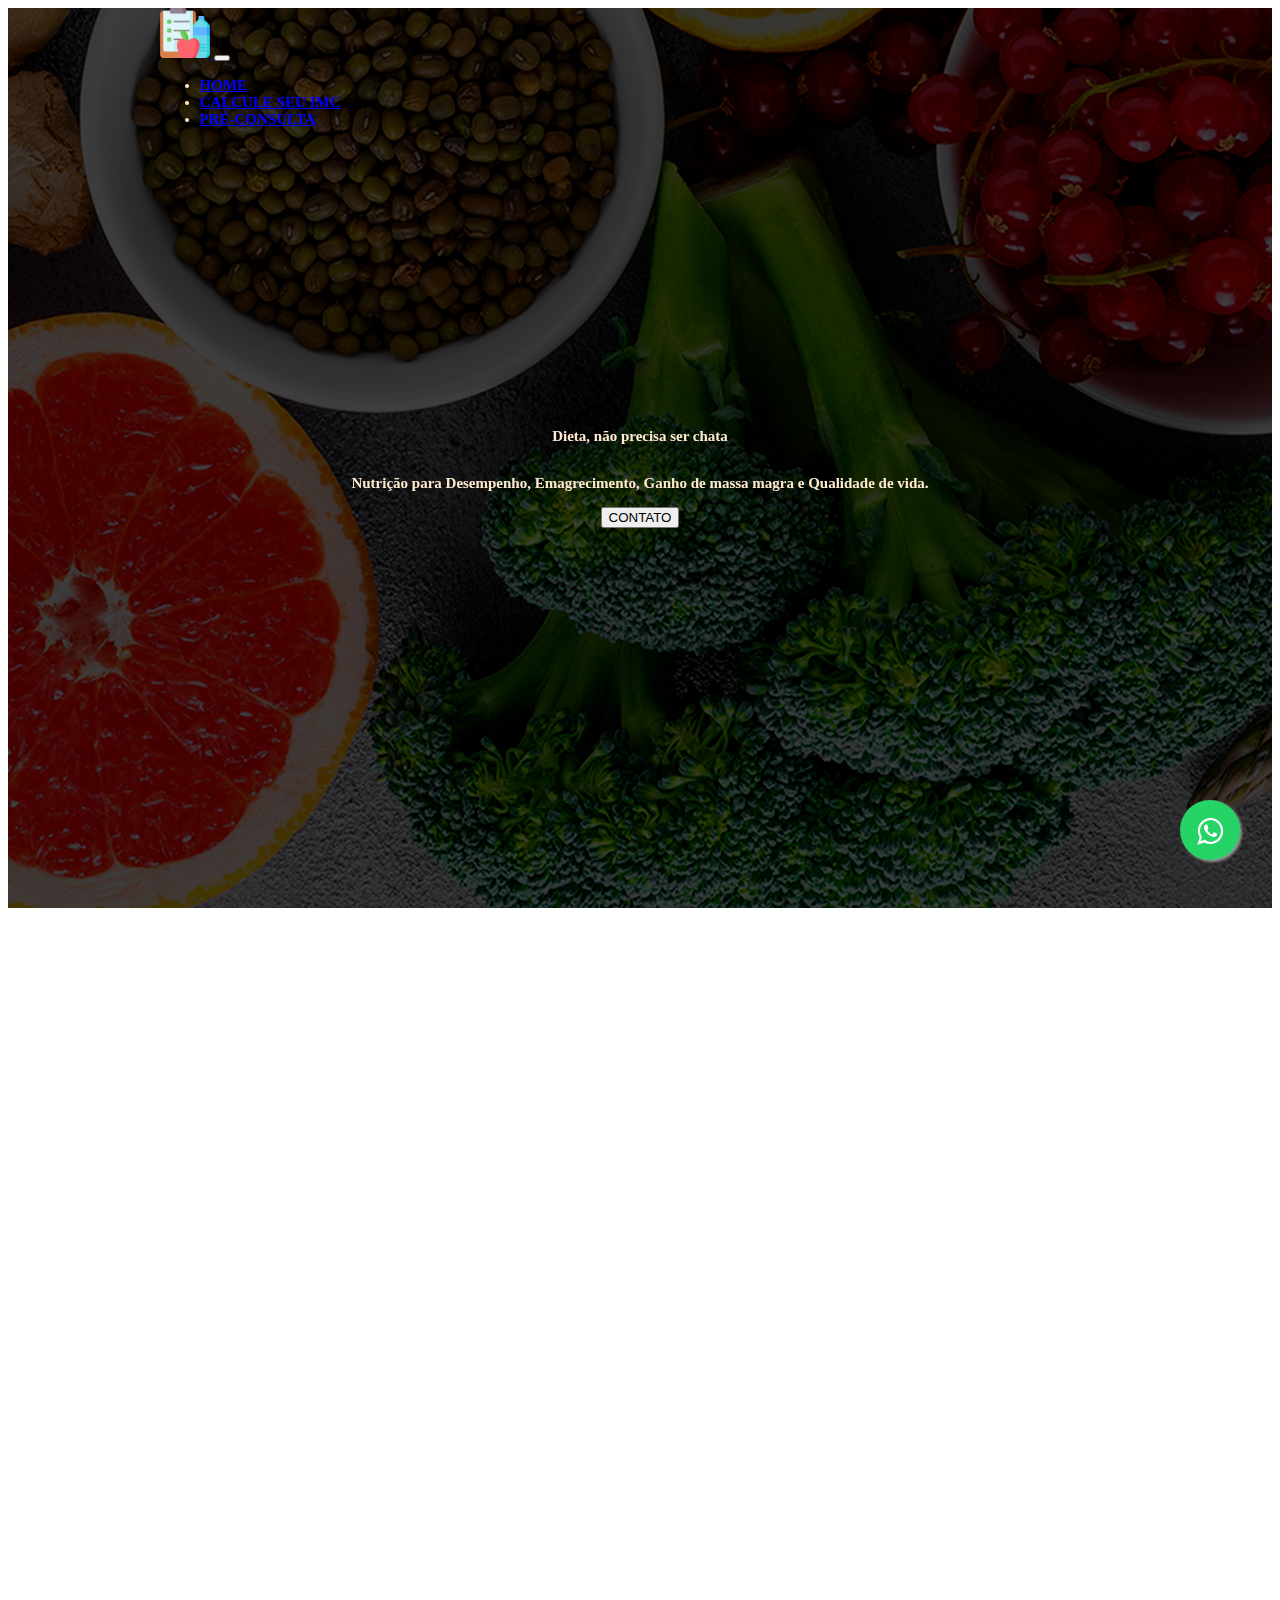
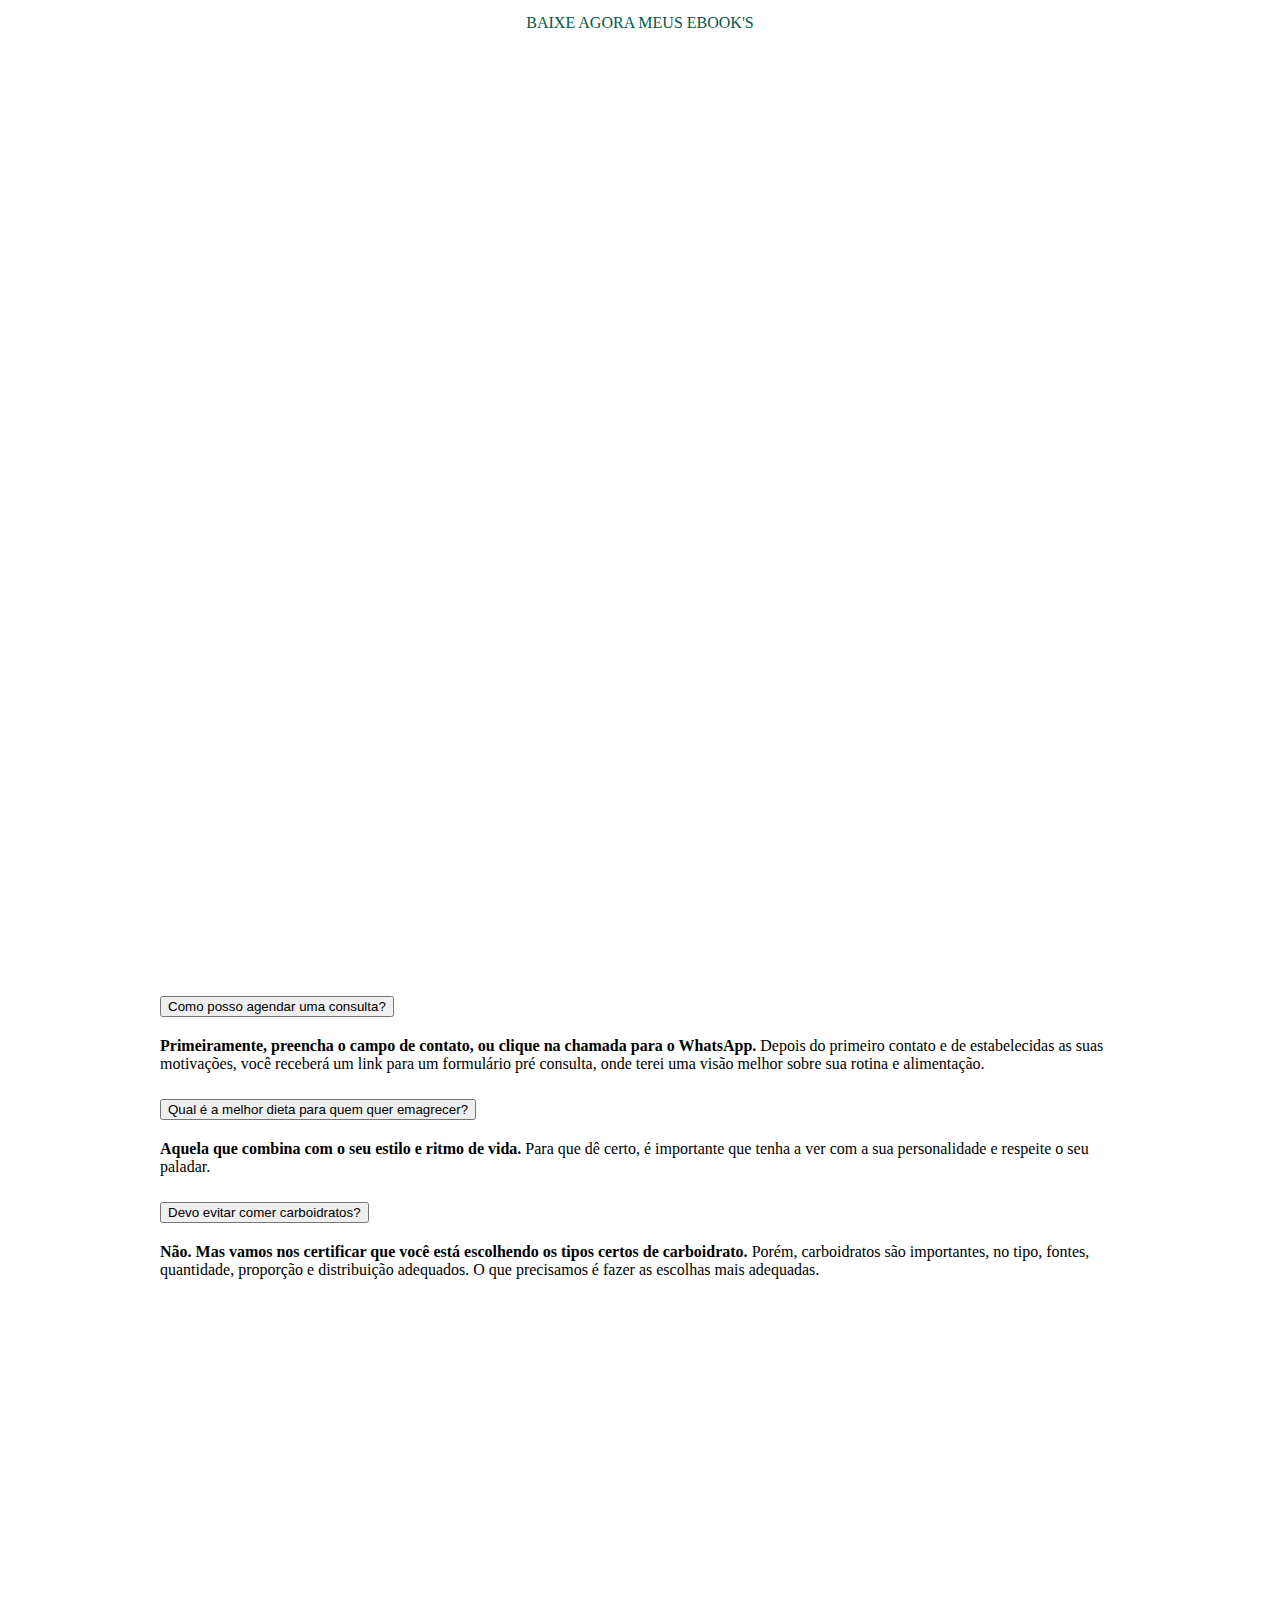
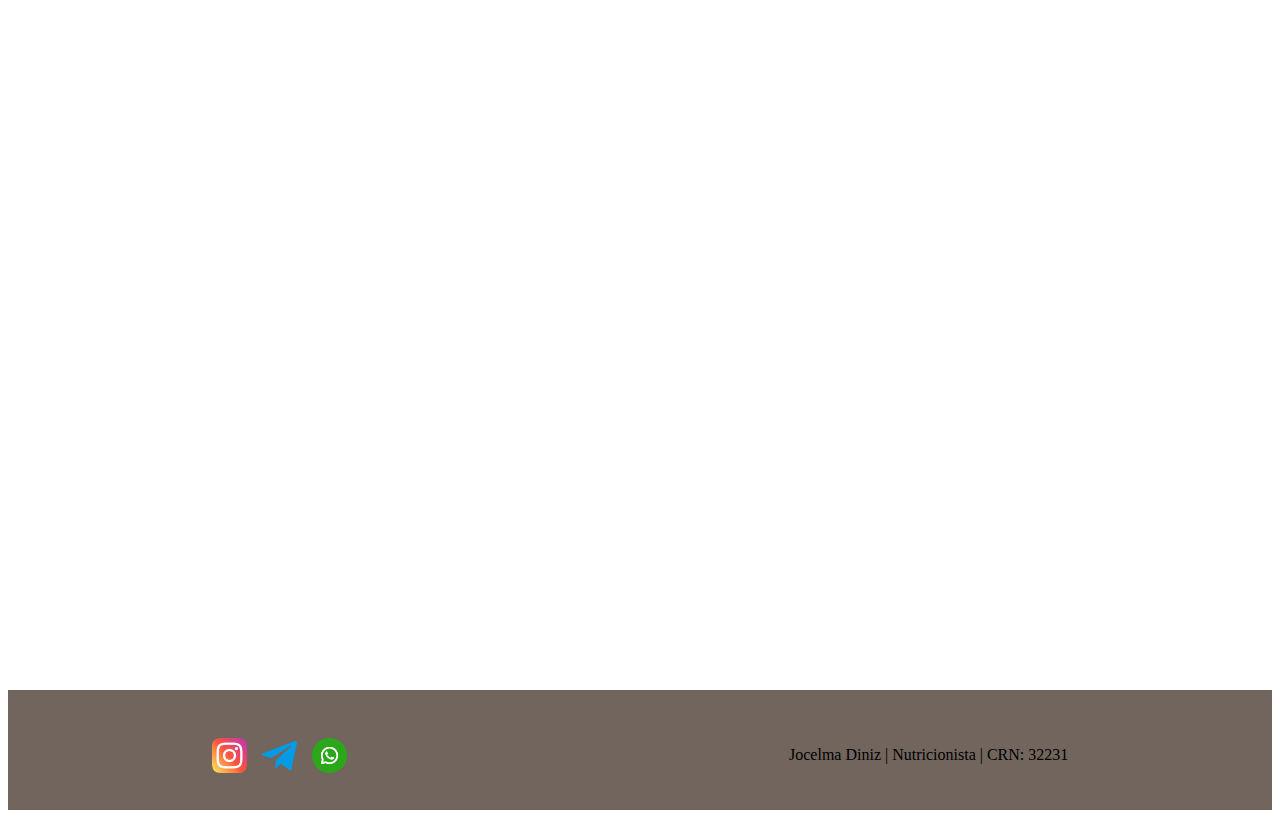
<file: index.html>
<!DOCTYPE html>
<html lang="PT-br">

<head>
  <meta charset="UTF-8" />
  <meta http-equiv="X-UA-Compatible" content="IE=edge" />
  <meta name="viewport" content="width=device-width, initial-scale=1.0" />
  <title>Jocelma Diniz | Nutricionista</title>

  <!--Bootstrap-->
  <link href="https://cdn.jsdelivr.net/npm/bootstrap@5.1.3/dist/css/bootstrap.min.css" rel="stylesheet"
    integrity="sha384-1BmE4kWBq78iYhFldvKuhfTAU6auU8tT94WrHftjDbrCEXSU1oBoqyl2QvZ6jIW3" crossorigin="anonymous" />

  <!--css-->
  <link rel="stylesheet" href="./css/style.css" />

  <!-- wppbutton -->
  <link rel="stylesheet" href="https://maxcdn.bootstrapcdn.com/font-awesome/4.5.0/css/font-awesome.min.css">

  <!-- text animation -->
  <link rel="stylesheet" href="https://unpkg.com/aos@next/dist/aos.css" />
</head>

<body>
  <div class="background">
    <header>
      <nav class="navbar navbar-expand-lg navbar-dark bg-transparent">
        <div class="container-fluid">
          <a class="navbar-brand" href="#">
            <img src="./img/nutricao.png" alt="logo" width="50">
          </a>
          <button class="navbar-toggler" type="button" data-bs-toggle="collapse"
            data-bs-target="#navbarSupportedContent" aria-controls="navbarSupportedContent" aria-expanded="false"
            aria-label="Toggle navigation">
            <span class="navbar-toggler-icon"></span>
          </button>
          <div class="collapse navbar-collapse text-white" id="navbarSupportedContent">
            <ul class="navbar-nav me-auto mb-2 mb-lg-0">
              <li class="nav-item ">
                <a class="nav-link active" aria-current="page" href="#" id="navItem">HOME</a>
              </li>
              <li class="nav-item">
                <a class="nav-link active" href="./pages/imc.html" id="navItem">CALCULE SEU IMC</a>
              </li>
              <li class="nav-item">
                <a class="nav-link active" href="https://forms.gle/PkhYxgXhH52B34Da8" id="navItem">PRÉ-CONSULTA</a>
              </li>

            </ul>
          </div>
        </div>
      </nav>

      <div class="header--content" data-aos="fade-down">
        <div class="header--title">
          <p class="h1">Dieta, não precisa ser chata</p>
        </div>
        <div class="header--text">
          <p>
            Nutrição para Desempenho, Emagrecimento, Ganho de massa magra e Qualidade de vida.
          </p>
        </div>
        <a href="#contact"><button type="button" class="btn btn-success" data-aos="fade-up-right">CONTATO</button></a>
      </div>
  </div>
  </header>
  </div>


  <section class="about">
    <img src="./img/WhatsApp Image 2022-09-17 at 22.39.10.jpeg" alt="" data-aos="fade-up-right">
    <div class="about--text" data-aos="fade-up-left">
      <h1>Jocelma Diniz | Nutricionista | CRN: 32231</h1>
      <p>Jocelma Diniz, graduada em Nutrição, especialista em Nutrição Clínica e Esportiva. Atua na área com ferramentas
        que te fazem ver a nutrição além da balança e te levam ao seu objetivo</p>
    </div>
  </section>

  <section class="ebook">
    <p class="h2">BAIXE AGORA MEUS EBOOK'S</p>
    <div class="cards--ebook">
      <div class="ebook1">
        <div class="card" style="width: 18rem;" data-aos="flip-left">
          <img src="./img/Opera Instantâneo_2022-09-17_201843_drive.google.com.png" class="card-img-top" alt="...">
          <div class="card-body">
            <h5 class="card-title">RECEITAS PRÁTICAS E SAUDÁVEIS</h5>
            <p class="card-text">Esse e-book surgiu com o desejo

              de proporcionar uma

              experiência completamente única
              e prazerosa ao longo das nossas

              consultas, até

              o momento da alta nutricional.</p>
            <button class="download-button">
              <div class="docs"><svg class="css-i6dzq1" stroke-linejoin="round" stroke-linecap="round" fill="none"
                  stroke-width="2" stroke="currentColor" height="20" width="20" viewBox="0 0 24 24">
                  <path d="M14 2H6a2 2 0 0 0-2 2v16a2 2 0 0 0 2 2h12a2 2 0 0 0 2-2V8z"></path>
                  <polyline points="14 2 14 8 20 8"></polyline>
                  <line y2="13" x2="8" y1="13" x1="16"></line>
                  <line y2="17" x2="8" y1="17" x1="16"></line>
                  <polyline points="10 9 9 9 8 9"></polyline>
                </svg> Download</div>
              <div class="download">
                <a href="./docs/Eboook Receitas- Jocelma.pdf" download="Eboook Receitas- Jocelma"><svg
                    class="css-i6dzq1" stroke-linejoin="round" stroke-linecap="round" fill="none" stroke-width="2"
                    stroke="currentColor" height="24" width="24" viewBox="0 0 24 24">
                    <path d="M21 15v4a2 2 0 0 1-2 2H5a2 2 0 0 1-2-2v-4"></path>
                    <polyline points="7 10 12 15 17 10"></polyline>
                    <line y2="3" x2="12" y1="15" x1="12"></line>
                  </svg></a>
              </div>
            </button>
          </div>
        </div>
      </div>
      <div class="ebook2">
        <div class="card" style="width: 18rem;" data-aos="flip-left">
          <img src="./img/Opera Instantâneo_2022-09-17_201926_drive.google.com.png" class="card-img-top" alt="...">
          <div class="card-body">
            <h5 class="card-title">GUIA SOBRE RÓTULOS DE ALIMENTOS</h5>
            <p class="card-text">Ao olhar a lista de ingredientes você já se deparou
              com nomes estranhos e de origem duvidosa?
              Pois bem, vamos falar destes itens que você deve
              evitar e o porquê...</p>
            <button class="download-button">
              <div class="docs"><svg class="css-i6dzq1" stroke-linejoin="round" stroke-linecap="round" fill="none"
                  stroke-width="2" stroke="currentColor" height="20" width="20" viewBox="0 0 24 24">
                  <path d="M14 2H6a2 2 0 0 0-2 2v16a2 2 0 0 0 2 2h12a2 2 0 0 0 2-2V8z"></path>
                  <polyline points="14 2 14 8 20 8"></polyline>
                  <line y2="13" x2="8" y1="13" x1="16"></line>
                  <line y2="17" x2="8" y1="17" x1="16"></line>
                  <polyline points="10 9 9 9 8 9"></polyline>
                </svg> Download</div>
              <div class="download">
                <a href="./docs/Rótulos de Alimentos- Guia Prático.pdf"
                  download="Rótulos de Alimentos- Guia Prático"><svg class="css-i6dzq1" stroke-linejoin="round"
                    stroke-linecap="round" fill="none" stroke-width="2" stroke="currentColor" height="24" width="24"
                    viewBox="0 0 24 24">
                    <path d="M21 15v4a2 2 0 0 1-2 2H5a2 2 0 0 1-2-2v-4"></path>
                    <polyline points="7 10 12 15 17 10"></polyline>
                    <line y2="3" x2="12" y1="15" x1="12"></line>
                  </svg></a>
              </div>
            </button>
          </div>
        </div>
      </div>
    </div>
  </section>


  <section class="FAQ">
    <div class="accordion" id="accordionExample">
      <div class="accordion-item">
        <h2 class="accordion-header" id="headingOne">
          <button class="accordion-button" type="button" data-bs-toggle="collapse" data-bs-target="#collapseOne"
            aria-expanded="true" aria-controls="collapseOne">
            Como posso agendar uma consulta?
          </button>
        </h2>
        <div id="collapseOne" class="accordion-collapse collapse show" aria-labelledby="headingOne"
          data-bs-parent="#accordionExample">
          <div class="accordion-body">
            <strong>Primeiramente, preencha o campo de contato, ou clique na chamada para o WhatsApp.</strong> Depois do
            primeiro contato e de estabelecidas as suas motivações, você receberá um link para um formulário pré
            consulta, onde terei uma visão melhor sobre sua rotina e alimentação.
          </div>
        </div>
      </div>
      <div class="accordion-item">
        <h2 class="accordion-header" id="headingTwo">
          <button class="accordion-button collapsed" type="button" data-bs-toggle="collapse"
            data-bs-target="#collapseTwo" aria-expanded="false" aria-controls="collapseTwo">
            Qual é a melhor dieta para quem quer emagrecer?
          </button>
        </h2>
        <div id="collapseTwo" class="accordion-collapse collapse" aria-labelledby="headingTwo"
          data-bs-parent="#accordionExample">
          <div class="accordion-body">
            <strong>Aquela que combina com o seu estilo e ritmo de vida.</strong> Para que dê certo, é importante que
            tenha a ver com a sua personalidade e respeite o seu paladar.
          </div>
        </div>
      </div>
      <div class="accordion-item">
        <h2 class="accordion-header" id="headingThree">
          <button class="accordion-button collapsed" type="button" data-bs-toggle="collapse"
            data-bs-target="#collapseThree" aria-expanded="false" aria-controls="collapseThree">
            Devo evitar comer carboidratos?
          </button>
        </h2>
        <div id="collapseThree" class="accordion-collapse collapse" aria-labelledby="headingThree"
          data-bs-parent="#accordionExample">
          <div class="accordion-body">
            <strong>Não. Mas vamos nos certificar que você está escolhendo os tipos certos de carboidrato.</strong>
            Porém, carboidratos são importantes, no tipo, fontes, quantidade, proporção e distribuição adequados. O que
            precisamos é fazer as escolhas mais adequadas.
          </div>
        </div>
      </div>
    </div>

  </section>

  <section class="contact" id="contact">

    <div class="contact--img" data-aos="zoom-in">
      <img src="./img/livro-de-contato.png" alt="">
    </div>

    <div class="form--contact" data-aos="zoom-in">
      <P class="h1">ENTRE EM CONTATO</P>
      <form action="https://formsubmit.co/your@email.com" method="POST">
        <label for="name">Nome</label>
        <input type="text" name="name" required>
        <label for="email">E-mail</label>
        <input type="email" name="email" required>
        <label for="phone">Celular (WhatsApp)</label>
        <input type="phone" name="phone" required>

        <div class="form-group" >
          <textarea placeholder="Your Message" class="form-control" name="message" rows="10" required></textarea>
        </div>
        <button type="submit" class="btn btn-success">Send</button>
      </form>
    </div>
  </section>



  <a href="https://api.whatsapp.com/send?phone=51955081075&text=Hola%21%20Quisiera%20m%C3%A1s%20informaci%C3%B3n%20sobre%20Varela%202."
    class="float" target="_blank">
    <i class="fa fa-whatsapp my-float"></i>
  </a>

  <footer>
    <div class="social">
      <img src="./img/instagram (1).png" alt="">
      <img src="./img/telegram.png" alt="">
      <img src="./img/whatsapp.png" alt="">
    </div>
    <div class="crn">
      <p class="h6">Jocelma Diniz | Nutricionista | CRN: 32231</p>
    </div>

  </footer>








  <!--Script Bootstrap-->
  <script src="https://cdn.jsdelivr.net/npm/bootstrap@5.1.3/dist/js/bootstrap.bundle.min.js"
    integrity="sha384-ka7Sk0Gln4gmtz2MlQnikT1wXgYsOg+OMhuP+IlRH9sENBO0LRn5q+8nbTov4+1p"
    crossorigin="anonymous"></script>

  <!-- text animation script -->
  <script src="https://unpkg.com/aos@next/dist/aos.js"></script>
  <script>
    AOS.init();
  </script>
</body>

</html>
</file>
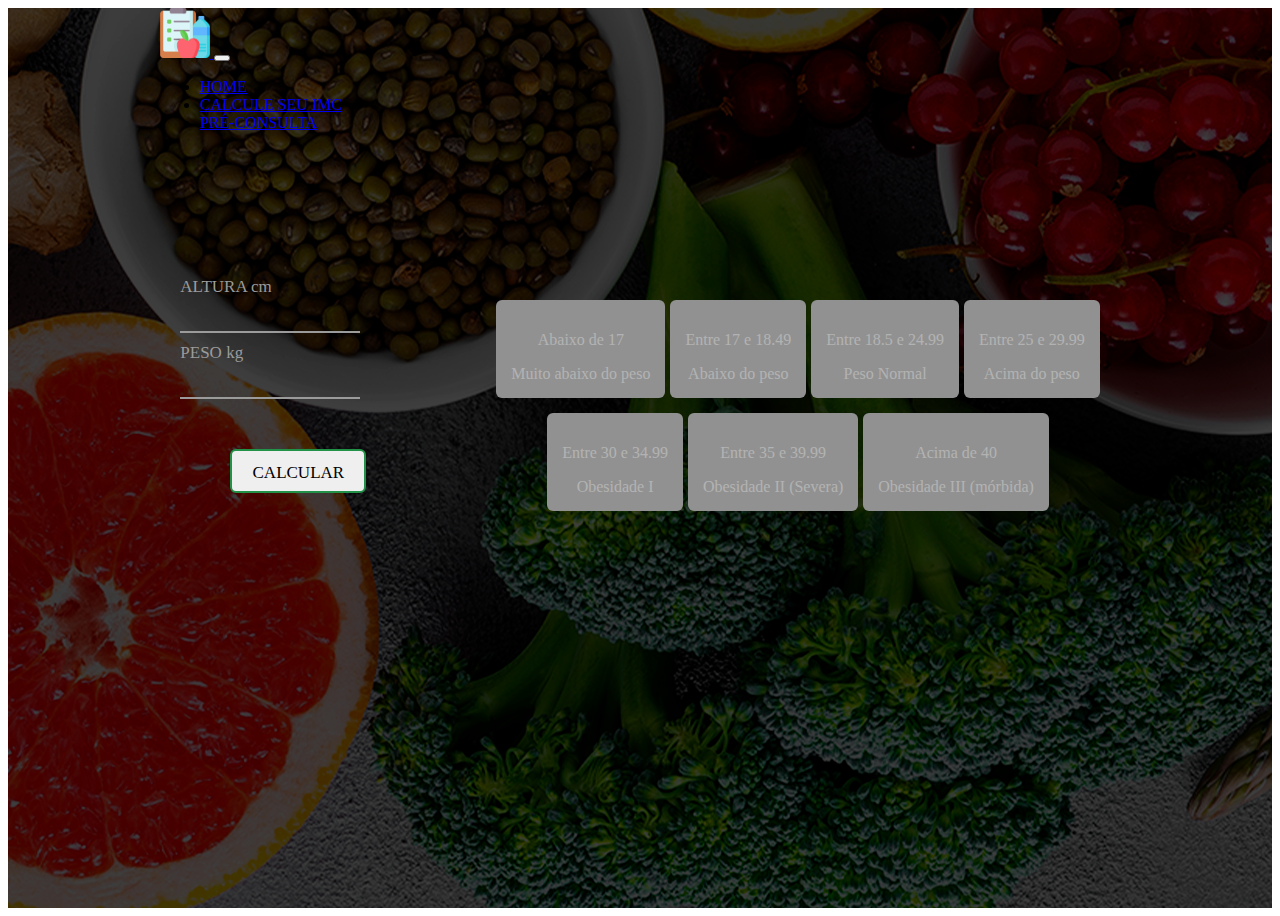
<file: pages/imc.html>
<!DOCTYPE html>
<html lang="en">

<head>
    <meta charset="UTF-8">
    <meta http-equiv="X-UA-Compatible" content="IE=edge">
    <meta name="viewport" content="width=device-width, initial-scale=1.0">
    <title>Calcule seu IMC</title>

    <!--Bootstrap-->
    <link href="https://cdn.jsdelivr.net/npm/bootstrap@5.1.3/dist/css/bootstrap.min.css" rel="stylesheet"
        integrity="sha384-1BmE4kWBq78iYhFldvKuhfTAU6auU8tT94WrHftjDbrCEXSU1oBoqyl2QvZ6jIW3" crossorigin="anonymous" />

    <!-- css -->
    <link rel="stylesheet" href="../css/style.css" />


</head>

<body>
    <div class="background screen">

        <div class="header">
            <nav class="navbar navbar-expand-lg navbar-dark bg-transparent">
                <div class="container-fluid">
                  <a class="navbar-brand" href="#">
                    <img src="../img/nutricao.png" alt="logo" width="50">
                  </a>
                  <button class="navbar-toggler" type="button" data-bs-toggle="collapse"
                    data-bs-target="#navbarSupportedContent" aria-controls="navbarSupportedContent" aria-expanded="false"
                    aria-label="Toggle navigation">
                    <span class="navbar-toggler-icon"></span>
                  </button>
                  <div class="collapse navbar-collapse text-white" id="navbarSupportedContent">
                    <ul class="navbar-nav me-auto mb-2 mb-lg-0">
                      <li class="nav-item ">
                        <a class="nav-link active" aria-current="page" href="../index.html" id="navItem">HOME</a>
                      </li>
                      <li class="nav-item">
                        <a class="nav-link active" href="#" id="navItem">CALCULE SEU IMC</a>
                      </li>
                      <li class="nav-item">
                        <a class="nav-link active" href="https://forms.gle/PkhYxgXhH52B34Da8" id="navItem">PRÉ-CONSULTA</a>
                      </li>
        
                    </ul>
                  </div>
                </div>
              </nav>
        </div>

        <div class="container">
            <div class="form">
                <form action="">
                    
                    <div class="form__group field">
                        <input required="" placeholder="Altura cm" class="form__field" type="input" id="height" required>
                        <label class="form__label" for="name">ALTURA cm</label>
                    </div>
                    <div class="form__group field">
                        <input required="" placeholder="Peso kg" class="form__field" type="input" id="weight" required>
                        <label class="form__label" for="name">PESO kg</label>
                    </div>
                    <input type="submit" value="CALCULAR" class="submit" id="event" onclick="imc(event)">
                </form>

                <div class="state state--active">
                    <div class="top">
                        <div class="mobile1">
                            <div class="under17" id="under17">
                                <p class="h6">Abaixo de 17</p>
                                <span>Muito abaixo do peso</span>
                            </div>
                            <div class="under18" id="under18">
                                <p class="h6">Entre 17 e 18.49</p>
                                <span>Abaixo do peso</span>
                            </div>
                        </div>
                        <div class="mobile2">
                            <div class="under25" id="under25">
                                <p class="h6">Entre 18.5 e 24.99</p>
                                <span>Peso Normal</span>
                            </div>
                            <div class="under30" id="under30">
                                <p class="h6">Entre 25 e 29.99</p>
                                <span>Acima do peso</span>
                            </div>
                        </div>
                    </div>
                    <div class="bottom">
                        <div class="under35" id="under35">
                            <p class="h6">Entre 30 e 34.99</p>
                            <span>Obesidade I</span>
                        </div>
                        <div class="under40" id="under40">
                            <p class="h6">Entre 35 e 39.99</p>
                            <span>Obesidade II (Severa)</span>
                        </div>
                        <div class="above40" id="above40">
                            <p class="h6">Acima de 40</p>
                            <span>Obesidade III (mórbida)</span>
                        </div>
                    </div>

                    <!-- resultado -->

                    <div class="resultado-hidden" id="hidden-result">
                        <h2>AQUI ESTÁ SEU RESULTADO</h2>
                        <p class="personalizado" id="result"></p>
                    </div>
                </div>
            </div>

        </div>

    </div>  

    <div class="error--alert hidden--elements " id="error--alert">
        <svg xmlns="http://www.w3.org/2000/svg" style="display: none">
          <symbol
            id="exclamation-triangle-fill"
            fill="currentColor"
            viewBox="0 0 16 16"
          >
            <path
              d="M8.982 1.566a1.13 1.13 0 0 0-1.96 0L.165 13.233c-.457.778.091 1.767.98 1.767h13.713c.889 0 1.438-.99.98-1.767L8.982 1.566zM8 5c.535 0 .954.462.9.995l-.35 3.507a.552.552 0 0 1-1.1 0L7.1 5.995A.905.905 0 0 1 8 5zm.002 6a1 1 0 1 1 0 2 1 1 0 0 1 0-2z"
            />
          </symbol>
        </svg>
        <div class="alert alert-danger d-flex align-items-center" role="alert">
          <svg
            class="bi flex-shrink-0 me-2"
            width="24"
            height="24"
            role="img"
            aria-label="Danger:"
          >
            <use xlink:href="#exclamation-triangle-fill" />
          </svg>
          <div>VOCÊ DEVE PREENCHER TODOS OS CAMPOS</div>
        </div>
      </div>

    <!-- script -->
    <script src="./imc.js"></script>

</body>

</html>
</file>
<file: css/style.css>
/*colors*/
@import url("https://fonts.googleapis.com/css2?family=Montserrat:ital,wght@0,100;1,100;1,200;1,900&family=Oswald:wght@400;500&family=Roboto:ital,wght@0,300;0,400;1,100;1,300&display=swap");
.background {
  background-image: url(../img/breakfast-ga7712c26a_1920.png);
}

header {
  width: 75vw;
  margin: auto;
  height: 100vh;
  font-weight: bold;
  font-size: 15px;
  color: #FFEACF;
}
header #navItem:hover {
  color: rgb(34, 146, 72);
}

.menu--itens {
  text-decoration: none;
  color: #FFEACF;
  font-family: "Roboto", sans-serif;
  font-weight: 900;
}

footer {
  display: flex;
  justify-content: space-around;
  align-items: center;
  gap: 35px;
  padding-top: 20px;
  padding-bottom: 10px;
  height: 10vh;
  margin: 100px auto 0 auto;
  background-color: #71655D;
}
footer .social {
  display: flex;
  gap: 15px;
}
footer .social img {
  width: 35px;
}

.float {
  position: fixed;
  width: 60px;
  height: 60px;
  bottom: 40px;
  right: 40px;
  background-color: #25d366;
  color: #FFF;
  border-radius: 50px;
  text-align: center;
  font-size: 30px;
  box-shadow: 2px 2px 3px #999;
  z-index: 100;
}

.my-float {
  margin-top: 16px;
}

.screen {
  height: 100vh;
}

.header {
  width: 75vw;
  margin: auto;
}

.form {
  display: flex;
  justify-content: center;
  align-items: center;
  gap: 80px;
  margin-top: 15vh;
}

.submit {
  font-family: inherit;
  display: inline-block;
  width: 8em;
  height: 2.6em;
  line-height: 2.5em;
  margin: 50px;
  position: relative;
  overflow: hidden;
  border: 2px solid rgb(34, 146, 72);
  transition: color 0.5s;
  z-index: 1;
  font-size: 17px;
  border-radius: 6px;
  font-weight: 500;
  color: var(--color);
}
.submit:hover {
  background-color: #005B48;
  color: #FFEACF;
  transition: all 0.7s;
}

.form__group {
  position: relative;
  padding: 20px 0 0;
  margin-top: 10px;
  width: 100%;
  max-width: 180px;
}

.form__field {
  font-family: inherit;
  width: 100%;
  border: none;
  border-bottom: 2px solid #9b9b9b;
  outline: 0;
  font-size: 17px;
  color: #fff;
  padding: 7px 0;
  background: transparent;
  transition: border-color 0.2s;
}

.form__field::placeholder {
  color: transparent;
}

.form__field:placeholder-shown ~ .form__label {
  font-size: 17px;
  cursor: text;
  top: 20px;
  background: transparent;
}

.form__label {
  position: absolute;
  top: 0;
  display: block;
  transition: 0.2s;
  font-size: 17px;
  color: #9b9b9b;
  pointer-events: none;
}

.form__field:focus {
  padding-bottom: 6px;
  font-weight: 700;
  border-width: 3px;
  border-image: linear-gradient(to right, #107e3e, #38ef8a);
  border-image-slice: 1;
}

.form__field:focus ~ .form__label {
  position: absolute;
  top: 0;
  display: block;
  transition: 0.2s;
  font-size: 17px;
  color: rgb(34, 146, 72);
  font-weight: 700;
}

/* reset input */
.form__field:required, .form__field:invalid {
  box-shadow: none;
}

.state {
  display: flex;
  flex-direction: column;
  gap: 15px;
  justify-content: center;
  align-items: center;
  text-align: center;
  color: white;
}

.top {
  display: flex;
  gap: 5px;
}

.bottom {
  display: flex;
  gap: 5px;
}

.mobile1 {
  display: flex;
  gap: 5px;
}

.mobile2 {
  display: flex;
  gap: 5px;
}

.under17 {
  background-color: rgb(145, 145, 145);
  padding: 15px;
  border-radius: 6px;
}
.under17 p {
  opacity: 0.3;
}
.under17 span {
  opacity: 0.3;
}

.under17active {
  background-color: rgb(219, 142, 26);
}
.under17active p {
  opacity: 1;
}
.under17active span {
  opacity: 1;
}

.under18 {
  background-color: rgb(145, 145, 145);
  padding: 15px;
  border-radius: 6px;
}
.under18 p {
  opacity: 0.3;
}
.under18 span {
  opacity: 0.3;
}

.under18active {
  background-color: rgb(226, 194, 14);
}
.under18active p {
  opacity: 1;
}
.under18active span {
  opacity: 1;
}

.under25 {
  background-color: rgb(145, 145, 145);
  padding: 15px;
  border-radius: 6px;
}
.under25 p {
  opacity: 0.3;
}
.under25 span {
  opacity: 0.3;
}

.under25active {
  background-color: rgb(16, 167, 23);
}
.under25active p {
  opacity: 1;
}
.under25active span {
  opacity: 1;
}

.under30 {
  background-color: rgb(145, 145, 145);
  padding: 15px;
  border-radius: 6px;
}
.under30 p {
  opacity: 0.3;
}
.under30 span {
  opacity: 0.3;
}

.under30active {
  background-color: rgb(168, 73, 73);
}
.under30active p {
  opacity: 1;
}
.under30active span {
  opacity: 1;
}

.under35 {
  background-color: rgb(145, 145, 145);
  padding: 15px;
  border-radius: 6px;
}
.under35 p {
  opacity: 0.3;
}
.under35 span {
  opacity: 0.3;
}

.under35active {
  background-color: rgb(187, 62, 62);
}
.under35active p {
  opacity: 1;
}
.under35active span {
  opacity: 1;
}

.under40 {
  background-color: rgb(145, 145, 145);
  padding: 15px;
  border-radius: 6px;
}
.under40 p {
  opacity: 0.3;
}
.under40 span {
  opacity: 0.3;
}

.under40active {
  background-color: rgb(214, 59, 59);
  padding: 15px;
}
.under40active p {
  opacity: 1;
}
.under40active span {
  opacity: 1;
}

.above40 {
  background-color: rgb(145, 145, 145);
  padding: 15px;
  border-radius: 6px;
}
.above40 p {
  opacity: 0.3;
}
.above40 span {
  opacity: 0.3;
}

.above40active {
  background-color: rgb(255, 0, 0);
  padding: 15px;
}
.above40active p {
  opacity: 1;
}
.above40active span {
  opacity: 1;
}

.resultado {
  width: 650px;
  height: 250px;
  display: flex;
  flex-direction: column;
  justify-content: center;
  align-items: center;
  padding: 20px;
  border-radius: 20px;
  background-color: rgba(0, 0, 0, 0.6);
}
.resultado p {
  font-size: 12px;
}

.resultado-hidden {
  display: none;
}

.hidden--elements {
  display: none;
}

.error--alert {
  max-width: 100vw;
  position: absolute;
  margin-left: auto;
  margin-right: auto;
  left: 0;
  right: 0;
  top: 0%;
  opacity: 1;
}

@media (max-width: 1033px) {
  .screen {
    height: 200vh;
  }
  .form {
    gap: 35px;
    flex-direction: column;
  }
}
.form__field:placeholder-shown ~ .form__label {
  top: 0px;
}

@media (max-width: 685px) {
  .state {
    flex-direction: column;
  }
  .resultado {
    width: 95vw;
  }
}
@media (max-width: 375px) {
  .under17, .under18, .under25, .under30, .under35, .under40, .above40 {
    padding: 7px;
  }
  .under17 p, .under18 p, .under25 p, .under30 p, .under35 p, .under40 p, .above40 p {
    font-size: 12px;
  }
  .under17 span, .under18 span, .under25 span, .under30 span, .under35 span, .under40 span, .above40 span {
    font-size: 14px;
  }
}
header {
  width: 75vw;
  margin: auto;
  height: 100vh;
  font-weight: bold;
  font-size: 15px;
  color: #FFEACF;
}
header #navItem:hover {
  color: rgb(34, 146, 72);
}

.menu--itens {
  text-decoration: none;
  color: #FFEACF;
  font-family: "Roboto", sans-serif;
  font-weight: 900;
}

.header--content {
  display: flex;
  flex-direction: column;
  align-items: center;
  justify-content: center;
  color: #FFEACF;
}

.header--title {
  margin-top: 30vh;
}

/*section about*/
.about {
  display: flex;
  justify-content: space-between;
  align-items: center;
  gap: 35px;
  width: 75vw;
  height: 60vh;
  margin-top: 50px;
  margin: auto;
  padding: 50px 50px;
}
.about img {
  border-radius: 50%;
  width: 280px;
}
.about h1 {
  color: #71655D;
  font-size: 1.5rem;
  font-family: "Roboto", sans-serif;
  font-weight: 600;
}
.about p {
  color: #005B48;
  font-size: 1rem;
  font-family: "Montserrat", sans-serif;
  font-weight: 600;
}

.ebook {
  display: flex;
  flex-direction: column;
  justify-content: space-around;
  align-items: center;
  gap: 35px;
  width: 75vw;
  margin: auto;
  padding-bottom: 50px;
  padding-top: 50px;
}
.ebook p {
  color: #005B48;
}

.cards--ebook {
  display: flex;
  justify-content: center;
  gap: 25px;
}

/* From uiverse.io by @barisdogansutcu */
.download-button {
  position: relative;
  border-width: 0;
  color: white;
  font-size: 15px;
  font-weight: 600;
  border-radius: 4px;
  z-index: 1;
}

.download-button .docs {
  display: flex;
  align-items: center;
  justify-content: space-between;
  gap: 10px;
  min-height: 40px;
  padding: 0 10px;
  border-radius: 4px;
  z-index: 1;
  background-color: #242a35;
  border: solid 1px rgba(232, 232, 232, 0.1764705882);
  transition: all 0.5s cubic-bezier(0.77, 0, 0.175, 1);
}

.download-button:hover {
  box-shadow: rgba(0, 0, 0, 0.25) 0px 54px 55px, rgba(0, 0, 0, 0.12) 0px -12px 30px, rgba(0, 0, 0, 0.12) 0px 4px 6px, rgba(0, 0, 0, 0.17) 0px 12px 13px, rgba(0, 0, 0, 0.09) 0px -3px 5px;
}

.download {
  position: absolute;
  inset: 0;
  display: flex;
  align-items: center;
  justify-content: center;
  max-width: 90%;
  margin: 0 auto;
  z-index: -1;
  border-radius: 4px;
  transform: translateY(0%);
  background-color: #01e056;
  border: solid 1px rgba(1, 224, 87, 0.1764705882);
  transition: all 0.5s cubic-bezier(0.77, 0, 0.175, 1);
}

.download-button:hover .download {
  transform: translateY(100%);
}

.download svg polyline, .download svg line {
  animation: docs 1s infinite;
}

@keyframes docs {
  0% {
    transform: translateY(0%);
  }
  50% {
    transform: translateY(-15%);
  }
  100% {
    transform: translateY(0%);
  }
}
/*faq*/
.FAQ {
  padding-top: 20px;
  width: 75vw;
  height: 40vh;
  margin: auto;
}

.contact {
  display: flex;
  justify-content: space-around;
  align-items: center;
  gap: 35px;
  padding-top: 20px;
  width: 75vw;
  height: 60vh;
  margin: 200px auto;
}

.contact--img img {
  width: 250px;
}

.form--contact {
  display: flex;
  flex-direction: column;
  gap: 10px;
}
.form--contact form {
  display: flex;
  flex-direction: column;
  gap: 15px;
}
.form--contact form input {
  border: none;
  border-bottom: 1px solid #005B48;
  background: transparent;
}
.form--contact form input:focus {
  outline: none;
}
.form--contact form textarea {
  max-height: 80px;
  resize: none;
}

@media (max-width: 927px) {
  .about {
    width: 90vw;
  }
  .header--content {
    text-align: center;
  }
}
@media (max-width: 700px) {
  .about {
    flex-direction: column;
    margin-bottom: 15vh;
    text-align: center;
  }
  .about img {
    width: 140px;
  }
  .cards--ebook {
    flex-direction: column;
    gap: 15px;
  }
  .contact {
    justify-content: start;
    width: 100vw;
  }
  .contact--img img {
    display: none;
  }
}
@media (max-width: 425px) {
  header {
    height: 85vh;
  }
  .header--content {
    justify-content: start;
  }
  .header--title {
    margin-top: 10vh;
  }
  .about {
    width: 97vw;
  }
  .about h1 {
    font-size: 1em;
  }
  .about p {
    font-size: 0.8em;
  }
  .FAQ {
    width: 97vw;
    font-size: 12px;
  }
  .contact {
    margin: 120px auto;
  }
  form {
    gap: 7px;
  }
  form input {
    height: 15px;
  }
  form textarea {
    max-height: 60px;
  }
  .social img {
    display: none;
  }
}

/*# sourceMappingURL=style.css.map */
</file>
